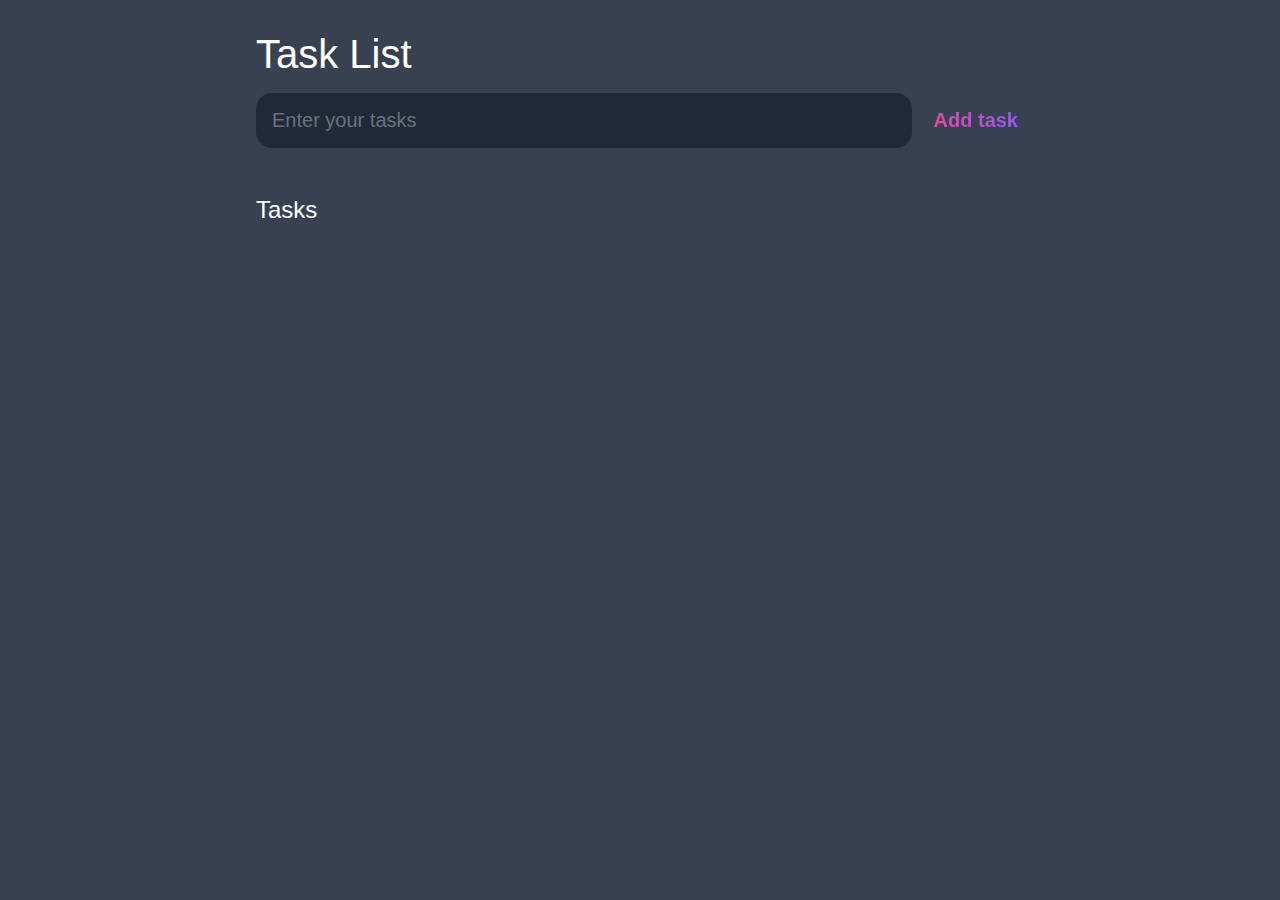
<file: To Do App/index.html>
<!DOCTYPE html>
<html lang="en">
<head>
	<meta charset="UTF-8">
	<meta http-equiv="X-UA-Compatible" content="IE=edge">
	<meta name="viewport" content="width=device-width, initial-scale=1.0">
	<title>Task List</title>

	<link rel="stylesheet" href="style.css" />
</head>
<body>
	
	<header>
		<h1>Task List</h1>
		<form id="new-task-form">
			<input 
				type="text" 
				name="new-task-input" 
				id="new-task-input" 
				placeholder="Enter your tasks" />
			<input 
				type="submit"
				id="new-task-submit" 
				value="Add task" />
		</form>
	</header>
	<main>
		<section class="task-list">
			<h2>Tasks</h2>

			<div id="tasks">

				<!-- <div class="task">
					<div class="content">
						<input 
							type="text" 
							class="text" 
							value="A new task"
							readonly>
					</div>
					<div class="actions">
						<button class="edit">Edit</button>
						<button class="delete">Delete</button>
					</div>
				</div> -->

			</div>
		</section>
	</main>

	<script src="script.js"></script>
</body>
</html>
</file>
<file: To Do App/style.css>
:root {
	--dark: #374151;
	--darker: #1F2937;
	--darkest: #111827;
	--grey: #6B7280;
	--pink: #EC4899;
	--purple: #8B5CF6;
	--light: #EEE;
}

* {
	margin: 0;
	box-sizing: border-box;
	font-family: "Fira sans", sans-serif;
}

body {
	display: flex;
	flex-direction: column;
	min-height: 100vh;
	color: #FFF;
	background-color: var(--dark);
}

header {
	padding: 2rem 1rem;
	max-width: 800px;
	width: 100%;
	margin: 0 auto;
}

header h1{ 
	font-size: 2.5rem;
	font-weight: 300;
	color: white;
	margin-bottom: 1rem;
}

#new-task-form {
	display: flex;;
}

input, button {
	appearance: none;
	border: none;
	outline: none;
	background: none;
}

#new-task-input {
	flex: 1 1 0%;
	background-color: var(--darker);
	padding: 1rem;
	border-radius: 1rem;
	margin-right: 1rem;
	color: var(--light);
	font-size: 1.25rem;
}

#new-task-input::placeholder {
	color: var(--grey);
}

#new-task-submit {
	color: var(--pink);
	font-size: 1.25rem;
	font-weight: 700;
	background-image: linear-gradient(to right, var(--pink), var(--purple));
	-webkit-background-clip: text;
	-webkit-text-fill-color: transparent;
	cursor: pointer;
	transition: 0.4s;
}

#new-task-submit:hover {
	opacity: 0.8;
}

#new-task-submit:active {
	opacity: 0.6;
}

main {
	flex: 1 1 0%;
	max-width: 800px;
	width: 100%;
	margin: 0 auto;
}

.task-list {
	padding: 1rem;
}

.task-list h2 {
	font-size: 1.5rem;
	font-weight: 300;
	color: white;
	margin-bottom: 1rem;
}

#tasks .task {
	display: flex;
	justify-content: space-between;
	background-color: var(--darkest);
	padding: 1rem;
	border-radius: 1rem;
	margin-bottom: 1rem;
}

.task .content {
	flex: 1 1 0%;
}

.task .content .text {
	color: var(--light);
	font-size: 1.125rem;
	width: 100%;
	display: block;
	transition: 0.4s;
}

.task .content .text:not(:read-only) {
	color: var(--pink);
}

.task .actions {
	display: flex;
	margin: 0 -0.5rem;
}

.task .actions button {
	cursor: pointer;
	margin: 0 0.5rem;
	font-size: 1.125rem;
	font-weight: 700;
	text-transform: uppercase;
	transition: 0.4s;
}

.task .actions button:hover {
	opacity: 0.8;
}

.task .actions button:active {
	opacity: 0.6;
}

.task .actions .edit {
	background-image: linear-gradient(to right, var(--pink), var(--purple));
	-webkit-background-clip: text;
	-webkit-text-fill-color: transparent;
}

.task .actions .delete {
	color: crimson;
}
</file>
